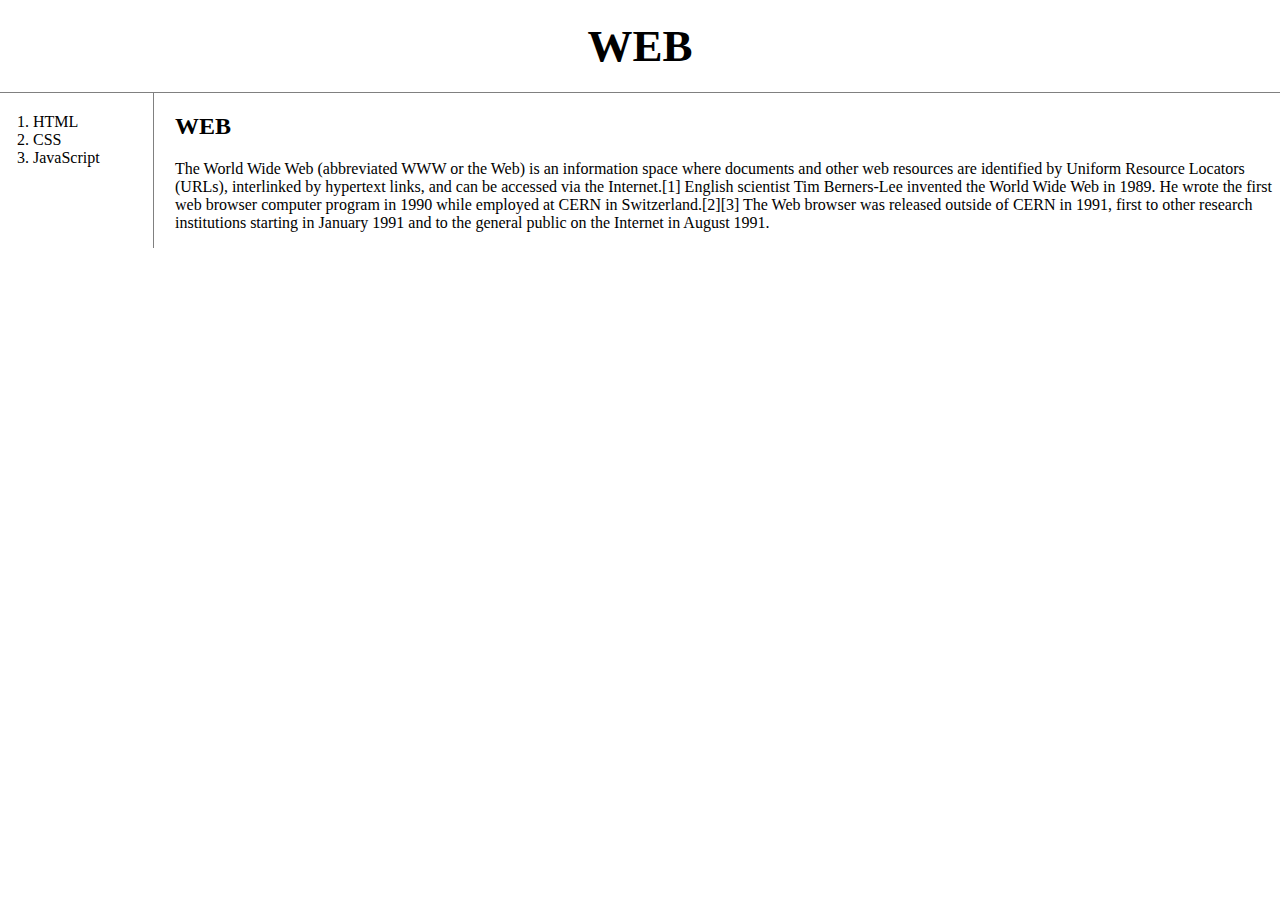
<file: index.html>
<!DOCTYPE html>
<html>

<head>
	<title>WEB1 - Welcome</title>
	<meta charset="utf-8">
	<link rel="stylesheet" href="style.css">
</head>

<body>
	<h1><a href="index.html">WEB</a></h1>
	<div id="grid">
		<ol>
			<li><a href="1.html">HTML</a></li>
			<li><a href="2.html">CSS</a></li>
			<li><a href="3.html">JavaScript</a></li>
		</ol>
		<div id="article">
			<h2>WEB</h2>
			<p>The World Wide Web (abbreviated WWW or the Web) is an information space where documents and other web
				resources are identified by Uniform Resource Locators (URLs), interlinked by hypertext links, and can be
				accessed via the Internet.[1] English scientist Tim Berners-Lee invented the World Wide Web in 1989. He
				wrote the first web browser computer program in 1990 while employed at CERN in Switzerland.[2][3] The
				Web browser was released outside of CERN in 1991, first to other research institutions starting in
				January 1991 and to the general public on the Internet in August 1991.
			</p>
		</div>
	</div>
</body>

</html>
</file>
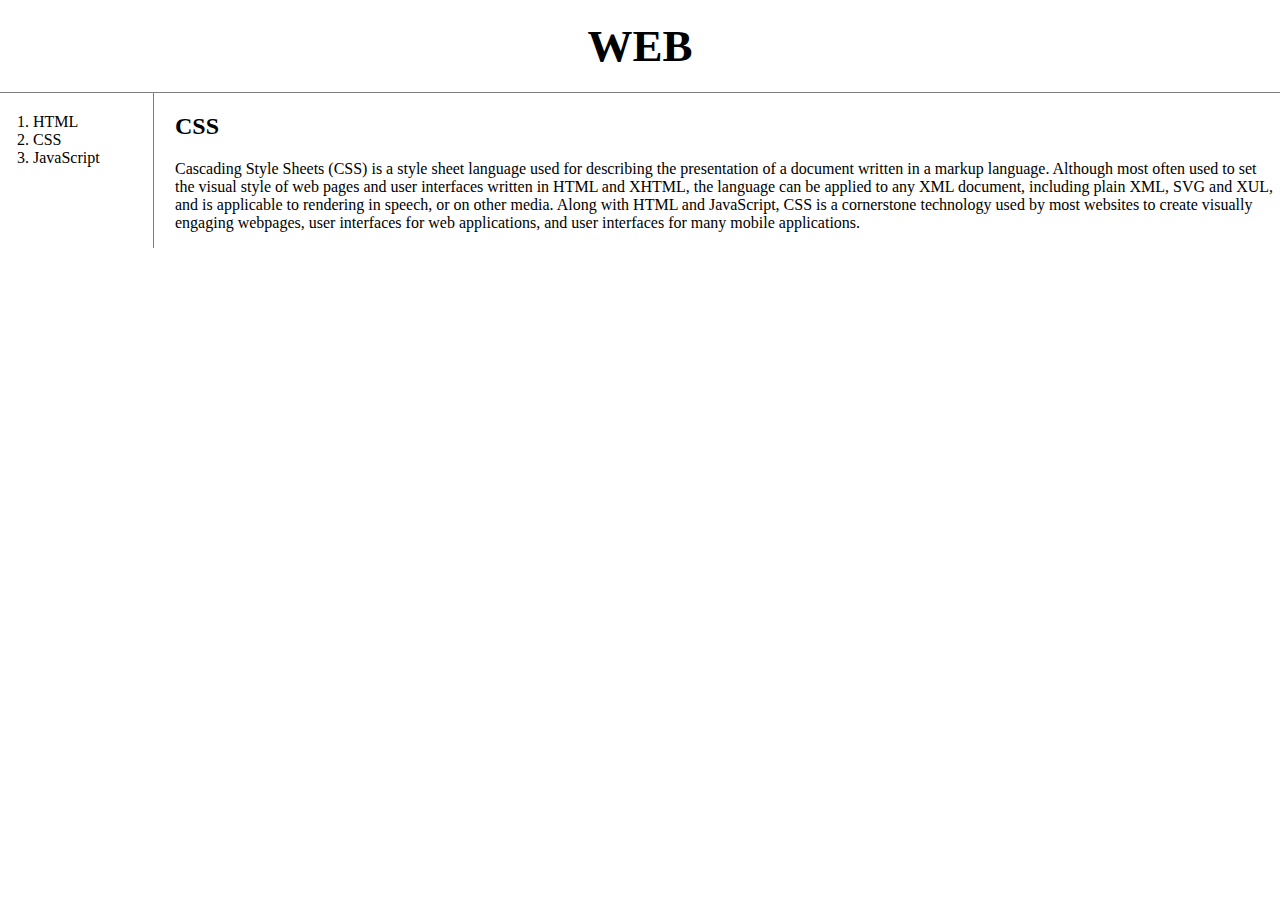
<file: 2.html>
<!DOCTYPE html>
<html>

<head>
	<title>WEB1 - CSS</title>
	<meta charset="utf-8">
	<link rel="stylesheet" href="style.css">
</head>

<body>
	<h1><a href="index.html">WEB</a></h1>
	<div id="grid">
		<ol>
			<li><a href="1.html">HTML</a></li>
			<li><a href="2.html">CSS</a></li>
			<li><a href="3.html">JavaScript</a></li>
		</ol>
		<div id="article">
			<h2>CSS</h2>
			<p>
				Cascading Style Sheets (CSS) is a style sheet language used for describing the presentation of a
				document written in a markup language. Although most often used to set the visual style of web pages and
				user interfaces written in HTML and XHTML, the language can be applied to any XML document, including
				plain XML, SVG and XUL, and is applicable to rendering in speech, or on other media. Along with HTML and
				JavaScript, CSS is a cornerstone technology used by most websites to create visually engaging webpages,
				user interfaces for web applications, and user interfaces for many mobile applications.
			</p>
		</div>
	</div>
</body>

</html>
</file>
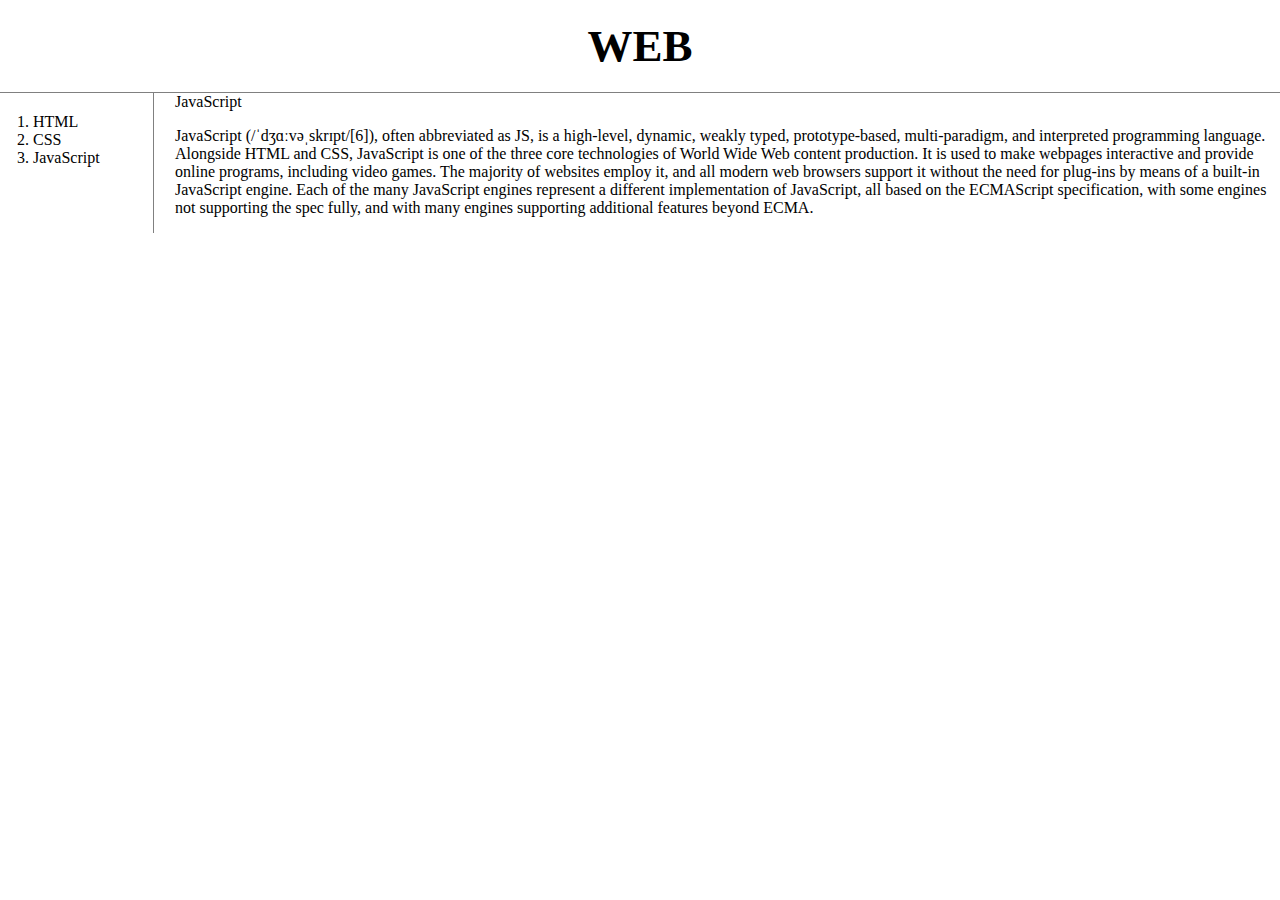
<file: 3.html>
<!DOCTYPE html>
<html>

<head>
	<title>WEB1 - JavaScript</title>
	<meta charset="utf-8">
	<link rel="stylesheet" href="style.css">
</head>

<body>
	<h1><a href="index.html">WEB</a></h1>
	<div id="grid">
		<ol>
			<li><a href="1.html">HTML</a></li>
			<li><a href="2.html">CSS</a></li>
			<li><a href="3.html">JavaScript</a></li>
		</ol>
		<div id="article" <h2>JavaScript</h2>
			<p>
				JavaScript (/ˈdʒɑːvəˌskrɪpt/[6]), often abbreviated as JS, is a high-level, dynamic, weakly typed,
				prototype-based, multi-paradigm, and interpreted programming language. Alongside HTML and CSS,
				JavaScript is one of the three core technologies of World Wide Web content production. It is used to
				make webpages interactive and provide online programs, including video games. The majority of websites
				employ it, and all modern web browsers support it without the need for plug-ins by means of a built-in
				JavaScript engine. Each of the many JavaScript engines represent a different implementation of
				JavaScript, all based on the ECMAScript specification, with some engines not supporting the spec fully,
				and with many engines supporting additional features beyond ECMA.
			</p>
		</div>
	</div>
</body>

</html>
</file>
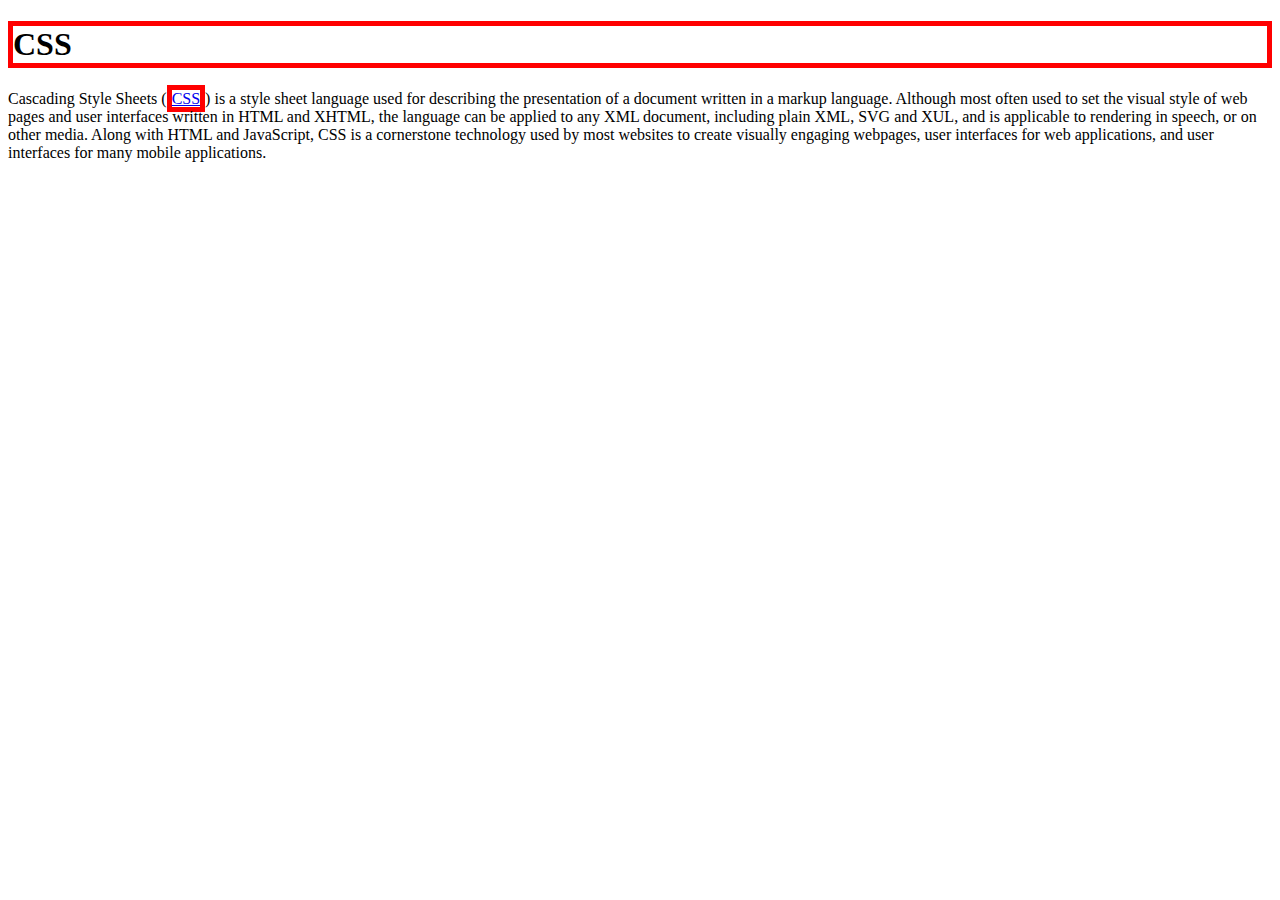
<file: box.html>
<!DOCTYPE html>
<html>
	<head>
		<meta charset="utf-8">
		<style>
			h1 {
				border-width: 5px;
				border-color: red;
				border-style: solid;
			}
			a {
				border-width: 5px;
				border-color: red;
				border-style: solid;
			}
		</style>
	</head>
	<body>
		<h1>CSS</h1>
		Cascading Style Sheets (<a href=1.html">CSS</a>) is a style sheet language used for describing the presentation of a document written in a markup language. Although most often used to set the visual style of web pages and user interfaces written in HTML and XHTML, the language can be applied to any XML document, including plain XML, SVG and XUL, and is applicable to rendering in speech, or on other media. Along with HTML and JavaScript, CSS is a cornerstone technology used by most websites to create visually engaging webpages, user interfaces for web applications, and user interfaces for many mobile applications.
	</body>
</html>
</file>
<file: style.css>
body {
	margin: 0;
}
a {
	color: black;
	text-decoration: none;
}
h1 {
	font-size: 45px;
	text-align: center;
	border-bottom: 1px solid gray;
	margin: 0;
	padding: 20px;
}
ol {
	border-right: 1px solid gray;
	width: 100px;
	margin: 0;
	padding: 20px;
}
#grid {
	display: grid;
	grid-template-columns: 150px 1fr;
}
#grid ol {
	padding-left: 33px;
}
#article {
	padding-left: 25px;
}
@media(max-width:800px){
	#grid {
		display: block;
	}
	ol {
		border-right: none;
	}
	h1 {
		border-bottom: none;
	}
}
</file>
